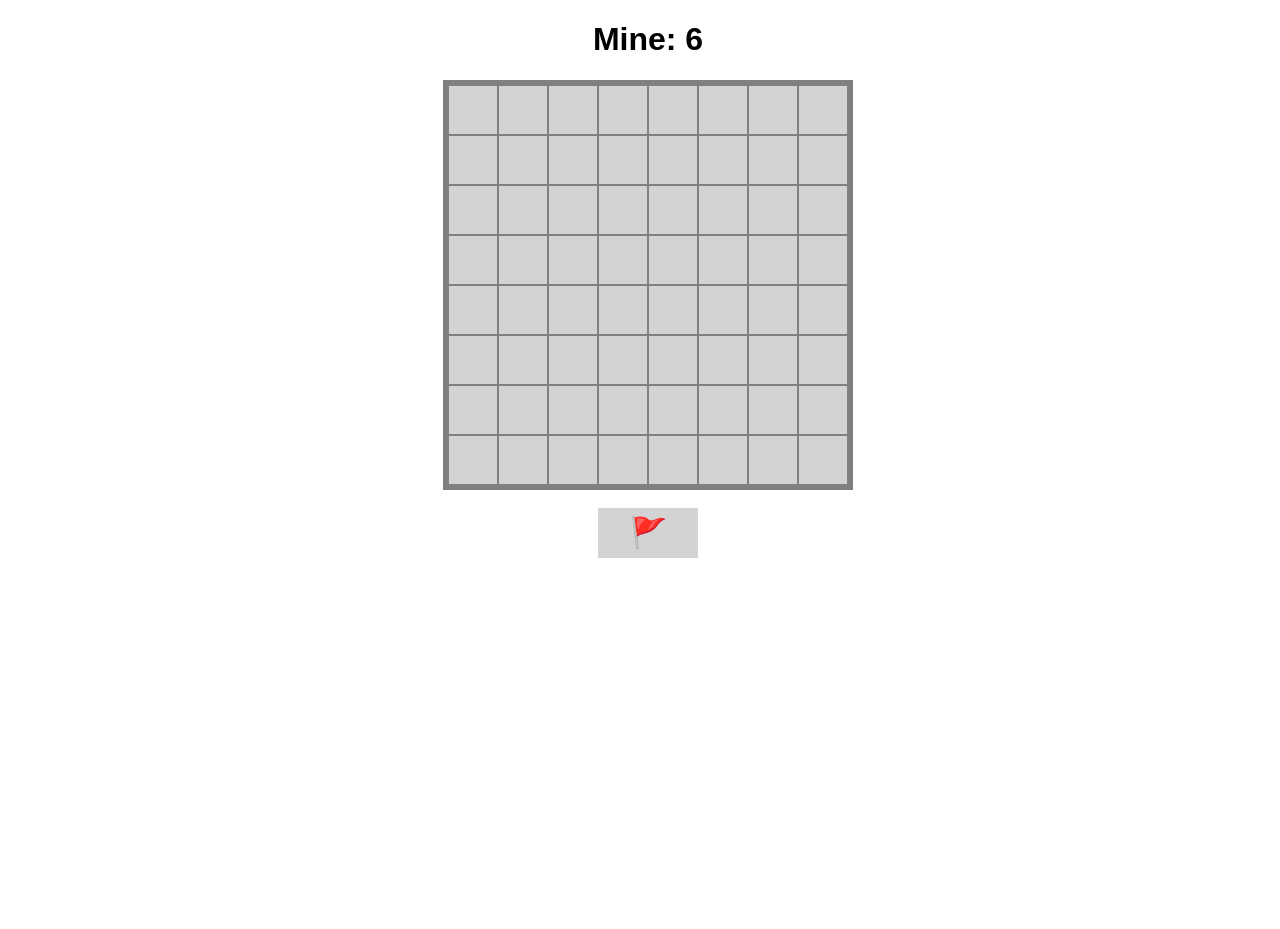
<file: index.html>
<!DOCTYPE html>
<html lang="en">
<head>
    <meta charset="UTF-8">
    <meta name="viewport" content="width=device-width, initial-scale=1.0">
    <title>Minesweeper</title>
    <link rel="stylesheet" href="./Minsweeper-style.css">
    <link rel="icon" type="image/png" href="./media/mine.png">
    <script src="./Minesweeper.js"></script>
</head>
<body>
   <h1>Mine: <span id="mines-count">0</span></h1> 
   <div id="board"></div>
   <br>
   <button id="flag-button">🚩</button>

</body>
</html>
</file>
<file: Minsweeper-style.css>
body{
    font-family: Arial, Helvetica, sans-serif;
    font-weight:bold;
    text-align: center;
    height:100vh;
    width:100vw;
}

#board{
    width:400px;
    height:400px;
    border:5px solid gray;
    background-color: lightgray ;

    margin:0 auto;
    display:flex;
    flex-wrap: wrap;
    justify-content: center;
    align-items: center;
    
}

#board div{
    width:48px;
    height:48px;
    border: 1px solid gray;

    font-size:30px;
    display:flex;
    justify-content: center;
    align-items: center;
}

.tile-clicked{
    background: rgb(148, 148, 148);
}

.x1{
    color:blue;
}
.x2{
    color:green;
}
.x3{
    color:red;
}
.x4{
    color:yellow;
}
.x5{
    color:purple;
}
.x6{
    color: orange;
}
.x7{
    color:brown;
}
.x8{
    color: pink;
}

#flag-button{
    width:100px;
    height:50px;
    font-size: 30px;
    background-color:lightgray;
    border:none;
}
</file>
